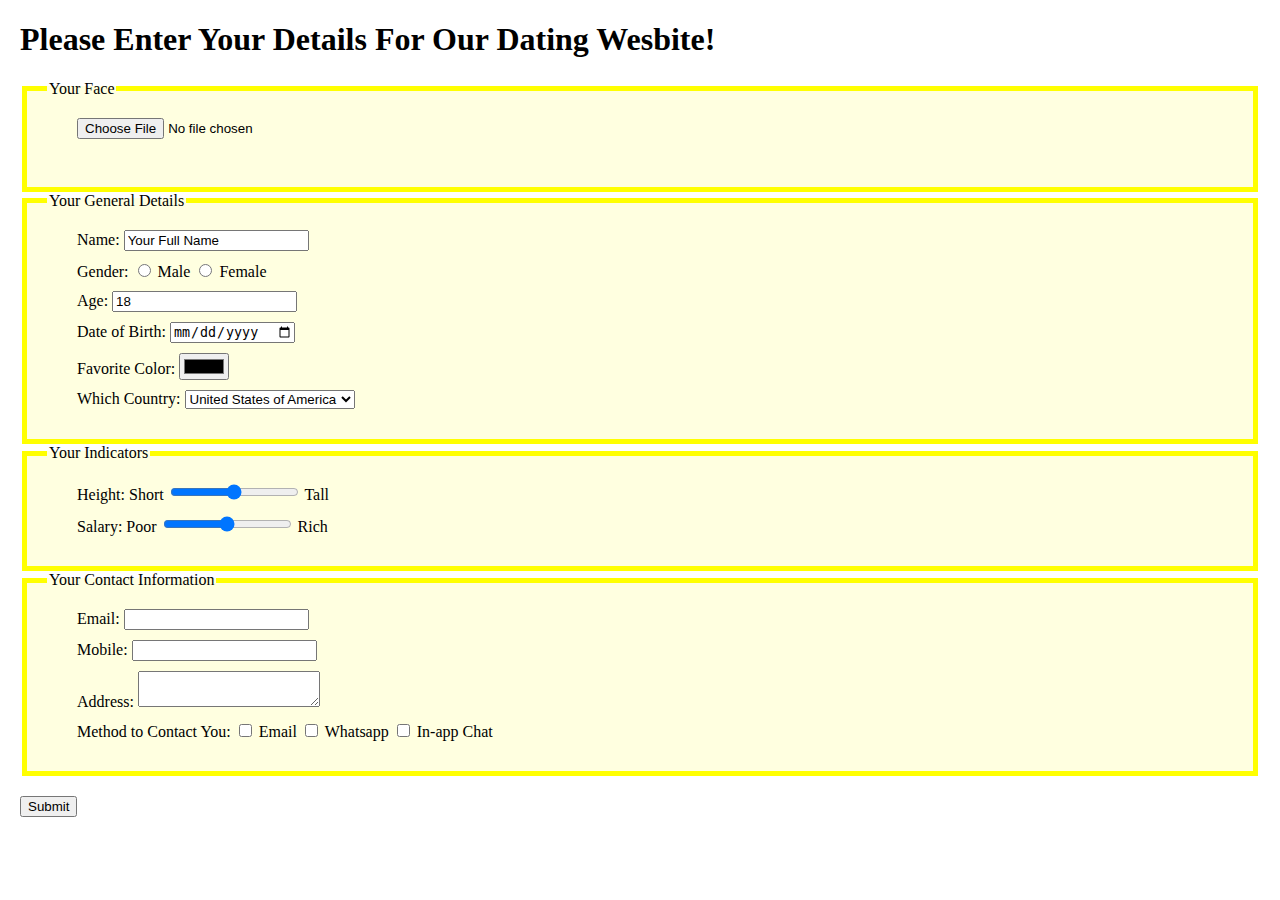
<file: index.html>
<!DOCTYPE html>
<html lang="en">

<head>
    <meta charset="UTF-8">
    <meta name="viewport" content="width=device-width, initial-scale=1.0">
    <meta http-equiv="X-UA-Compatible" content="ie=edge">
    <title>Dating Website - HTML, CSS Practice</title>
    <link rel="stylesheet" type="text/css" href="style.css">
</head>

<body>
    <header>
        <h1>Please Enter Your Details For Our Dating Wesbite!</h1>
    </header>


    <form>

        <fieldset>
            <legend>Your Face</legend>
            <label class="addingMargin displayBlock">
            <input type="file" id="files" name="photo" accept="image/*">
            <br>
            <img id="image" />
            </label>
        </fieldset>

        <fieldset>
            <legend>Your General Details</legend>

            <label class="addingMargin displayBlock" for="name">Name:
                <input type="text" name="name" value="Your Full Name" required>
            </label>


            <label class="addingMargin displayBlock">Gender:
                <input type="radio" name="M-F" value="male">
                <label for="male">Male</label>
                <!-- <br> -->
                <input type="radio" name="M-F" value="female">
                <label for="female">Female</label>
            </label>


            <label class="addingMargin displayBlock" for="age">Age:  
                <input type="number" name="age" value="18">
            </label>


            <label class="addingMargin displayBlock">Date of Birth:
                <input type="date" name="dateOfBirth" value="dateOfBirth">
            </label>

            <label class="addingMargin displayBlock">Favorite Color:
            <input type="color" name="color" value="color">
            </label>

            <label class="addingMargin displayBlock">Which Country:
            <select>
                <option value="USA">United States of America</option>
                <option value="UK">United Kingdom</option>
                <option value="Poland">Poland</option>
            </select>
        </fieldset>
    </label>

        <fieldset>
            <legend>Your Indicators</legend>
            <label class="addingMargin displayBlock">Height:
            <label>Short</label>
            <input type="range" name="height">
            <label>Tall</label>
            </label>

            <label class="addingMargin displayBlock">Salary:
            <label>Poor</label>
            <input type="range" name="salary">
            <label>Rich</label>
            </label>
        </fieldset>


        <fieldset>
            <legend>Your Contact Information</legend>
            <label class="addingMargin displayBlock" for="email">Email:
            <input type="email" name="email" required>
        </label>

            <label class="addingMargin displayBlock" for="mobile">Mobile:
            <input type="tel" name="mobile" required>
        </label>

            <label class="addingMargin displayBlock" for="address">Address:
            <textarea type="text" name="address"></textarea>
        </label>

            <label class="addingMargin displayBlock">Method to Contact You:
            <input type="checkbox" name="contactMethod" value="email">
            <label for="email">Email</label>

            <input type="checkbox" name="contactMethod" value="whatsapp">
            <label for="whatsapp">Whatsapp</label>

            <input type="checkbox" name="contactMethod" value="inAppChat">
            <label for="inAppChat">In-app Chat</label>
        </label>

        </fieldset>
    </form>

    <button>Submit</button>


    <script>
        document.getElementById("files").onchange = function () {
            var reader = new FileReader();

            reader.onload = function (e) {
                // get loaded data and render thumbnail.
                document.getElementById("image").src = e.target.result;
            };

            // read the image file as a data URL.
            reader.readAsDataURL(this.files[0]);
        };
    </script>
</body>

</html>
</file>
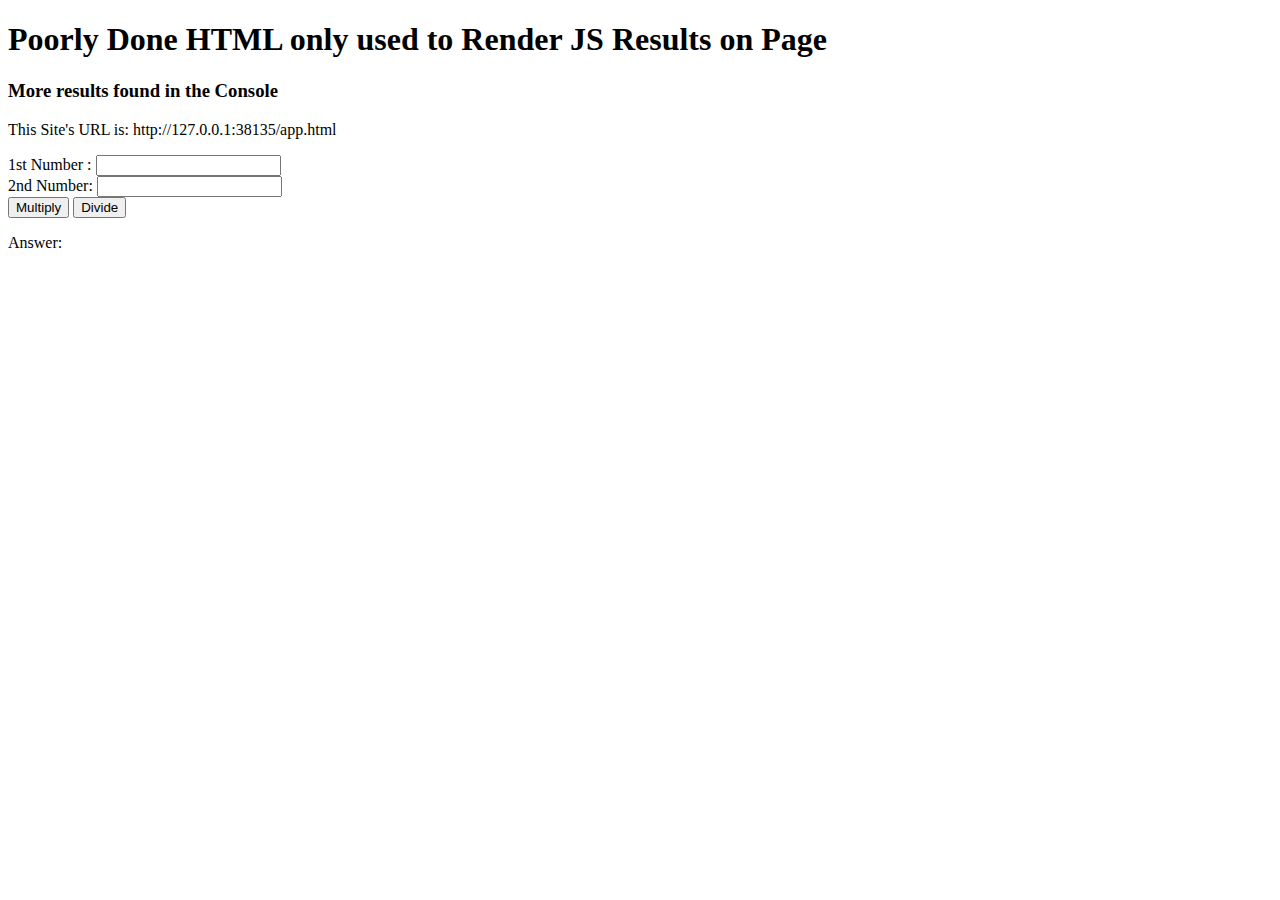
<file: app.html>
<!DOCTYPE html>
<html lang="en">
<head>
    <meta charset="UTF-8">
    <meta name="viewport" content="width=device-width, initial-scale=1.0">
    <meta http-equiv="X-UA-Compatible" content="ie=edge">
    <title>JavaScript Pracitce</title>
</head>
<body>
    <h1>Poorly Done HTML only used to Render JS Results on Page</h1>

    <h3>More results found in the Console</h3>

    <p id="websiteURL"></p>

    <form>
        1st Number : <input type="number" id="number1" /><br>
        2nd Number: <input type="number" id="number2" /><br>
        <input type="button" onClick="multiply()" Value="Multiply" />
        <input type="button" onClick="divide()" Value="Divide" />
        </form>
        <p>Answer: <span id="answer"></span"></p>

</body>
<script src="app.js"></script>
</html>
</file>
<file: style.css>
body {
    margin: 20px;
}

img {
    margin-top: 10px;
    width: 150px;
}

fieldset {
    border: 5px solid yellow;
    background: lightyellow;
    padding: 20px;
}

.displayBlock {
    display: block;
}

.addingMargin {
    margin-bottom: 10px;
    margin-left: 30px;
}

label:hover, input:hover {
font-size: x-large;
}

.centerText {
margin-left: 100px;
}

button {
    margin-top: 20px;
}
</file>
